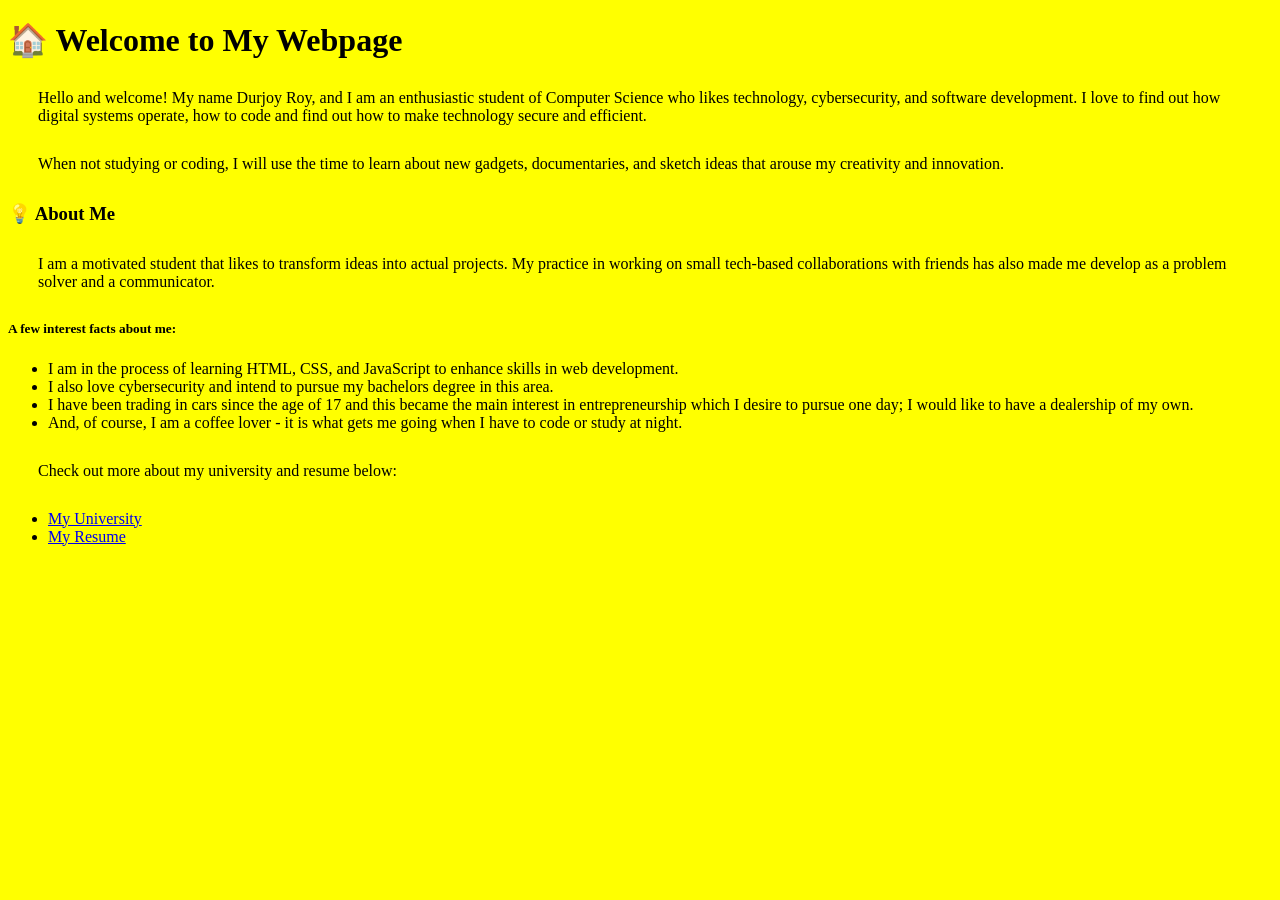
<file: index.html>
<!DOCTYPE html>
<html lang="en">
<head>
  <meta charset="UTF-8">
  <meta name="viewport" content="width=device-width, initial-scale=1.0">
  <link rel="stylesheet" href="style.css">
  <title>About Me</title>
</head>
<body>
  <h1>🏠 Welcome to My Webpage</h1>
  <p>Hello and welcome! My name Durjoy Roy, and I am an enthusiastic student of Computer Science who likes technology, cybersecurity, and software development. I love to find out how digital systems operate, how to code and find out how to make technology secure and efficient.</p>

  <p>When not studying or coding, I will use the time to learn about new gadgets, documentaries, and sketch ideas that arouse my creativity and innovation.</p>

  <h3>💡 About Me</h3>
  
  <p>
    I am a motivated student that likes to transform ideas into actual projects. My practice in working on small tech-based collaborations with friends has also made me develop as a problem solver and a communicator.
  </p>

  <h5>A few interest facts about me:</h3>
  <ul>
    <li>I am in the process of learning HTML, CSS, and JavaScript to enhance skills in web development.</li>
    <li>I also love cybersecurity and intend to pursue my bachelors degree in this area.</li>
    <li>I have been trading in cars since the age of 17 and this became the main interest in entrepreneurship which I desire to pursue one day; I would like to have a dealership of my own.</li>
    <li>And, of course, I am a coffee lover - it is what gets me going when I have to code or study at night.</li>
   
  </ul>

  <p>Check out more about my university and resume below:</p>
  <ul>
    <li><a href="myUniversity.html">My University</a></li>
    <li><a href="resume.html">My Resume</a></li>
  </ul>
</body>
</html>
</file>
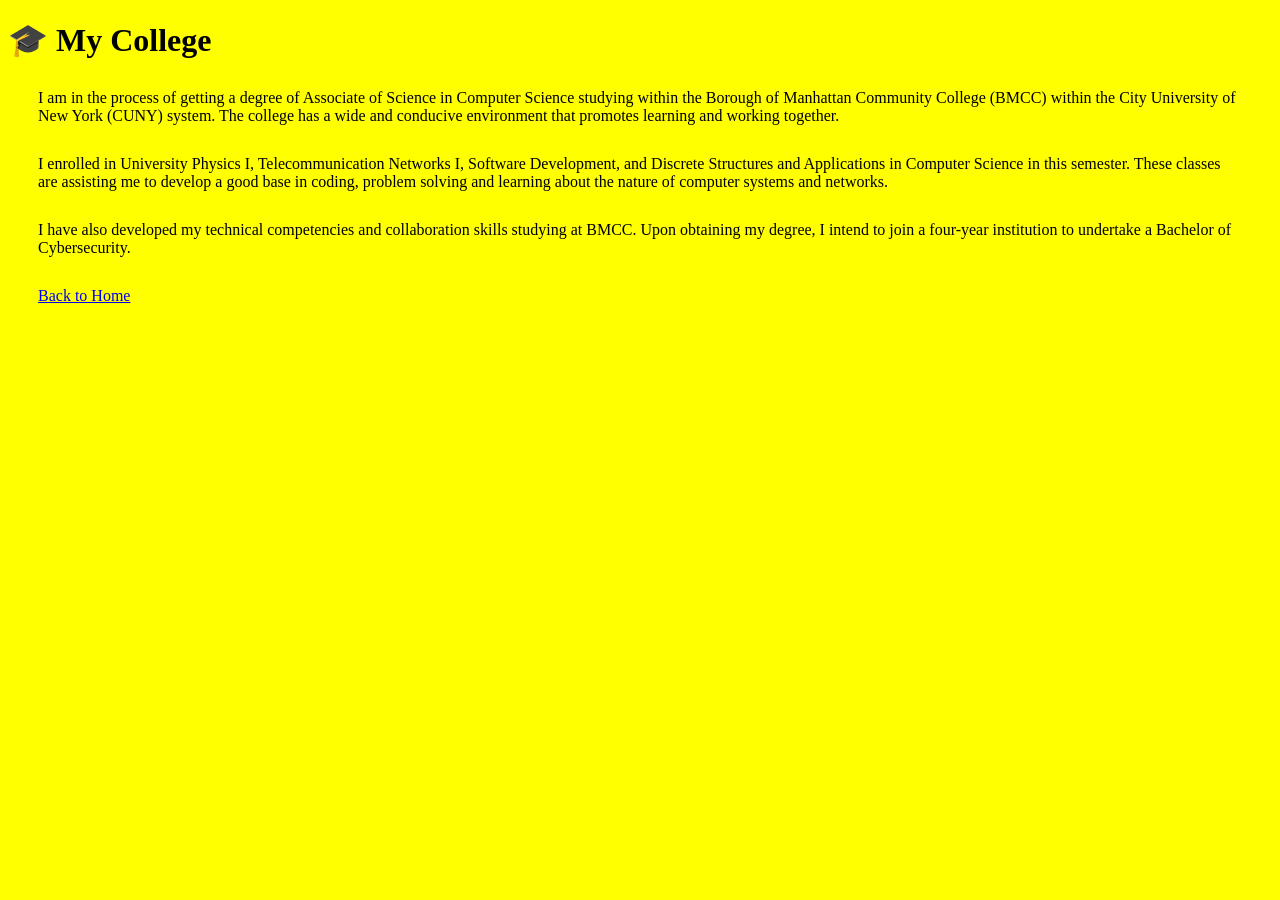
<file: myUniversity.html>
<!DOCTYPE html>
<html lang="en">
<head>
  <meta charset="UTF-8">
  <meta name="viewport" content="width=device-width, initial-scale=1.0">
  <link rel="stylesheet" href="style.css">
  <title>My University</title>
</head>
<body>
  <h1>🎓 My College</h1>

  <p>I am in the process of getting a degree of Associate of Science in Computer Science studying within the Borough of Manhattan Community College (BMCC) within the City University of New York (CUNY) system. The college has a wide and conducive environment that promotes learning and working together.</p>

  <p>I enrolled in University Physics I, Telecommunication Networks I, Software Development, and Discrete Structures and Applications in Computer Science in this semester. These classes are assisting me to develop a good base in coding, problem solving and learning about the nature of computer systems and networks.</p>

  <p>I have also developed my technical competencies and collaboration skills studying at BMCC. Upon obtaining my degree, I intend to join a four-year institution to undertake a Bachelor of Cybersecurity.</p>



  <p><a href="index.html">Back to Home</a></p>
</body>
</html>
</file>
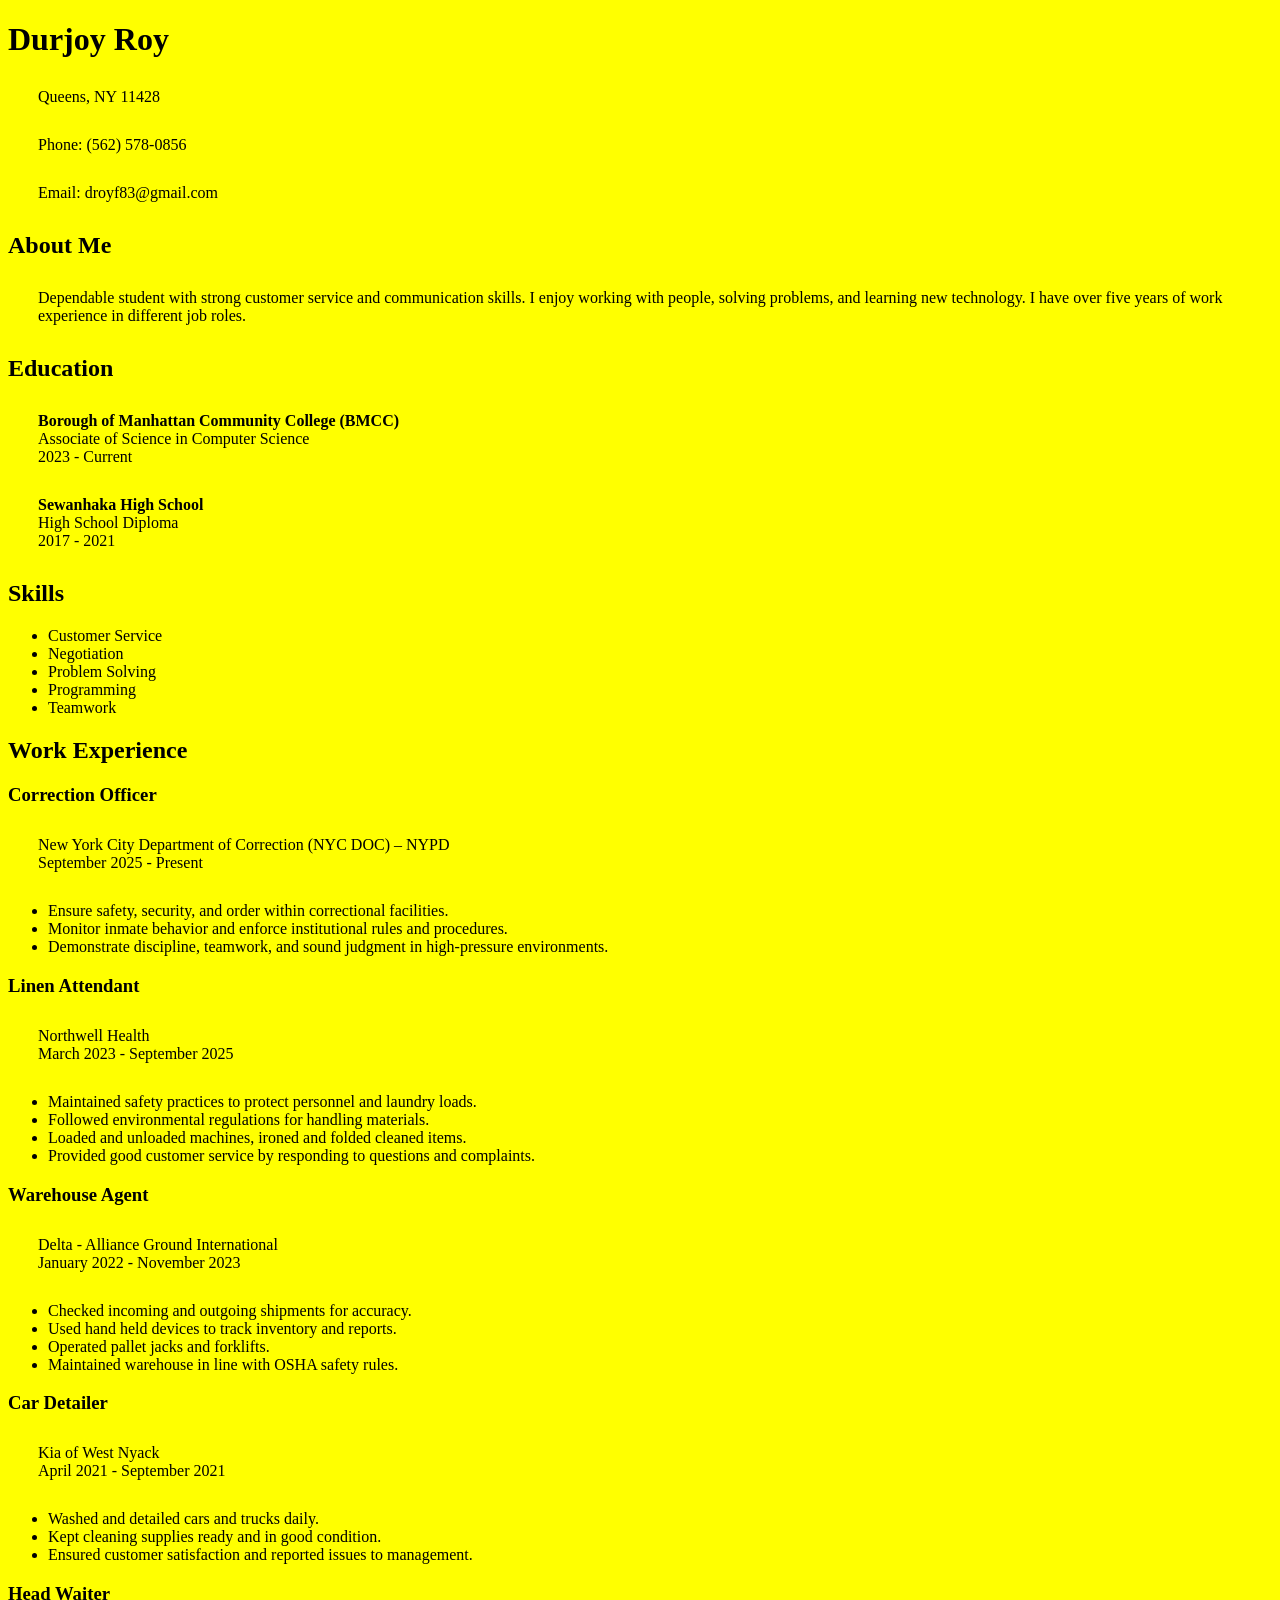
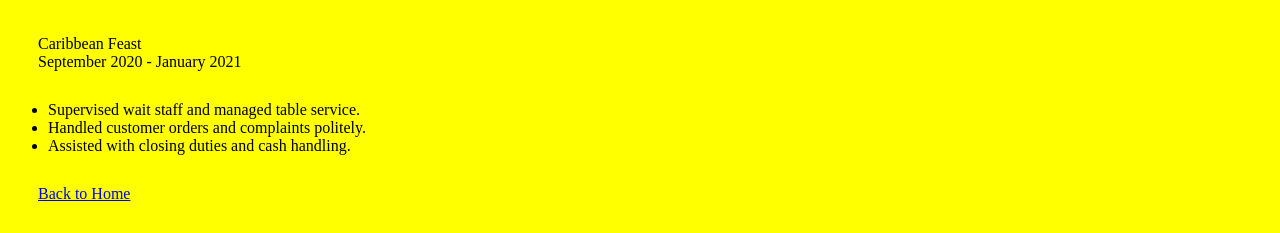
<file: resume.html>
<!DOCTYPE html>
<html lang="en">

  <head>
    <meta charset="UTF-8">
    <meta name="viewport" content="width=device-width, initial-scale=1.0">
    <link rel="stylesheet" href="style.css">
    <title>Durjoy Roy - Resume</title>
  </head>

  <body>
    <h1>Durjoy Roy</h1>
    <p>Queens, NY 11428</p>
    <p>Phone: (562) 578-0856</p>
    <p>Email: droyf83@gmail.com</p>

    <h2>About Me</h2>
    <p>Dependable student with strong customer service and communication skills.
      I enjoy working with people, solving problems, and learning new technology.
      I have over five years of work experience in different job roles.</p>

    <h2>Education</h2>
    <p><b>Borough of Manhattan Community College (BMCC)</b><br>
      Associate of Science in Computer Science<br>
      2023 - Current</p>

    <p><b>Sewanhaka High School</b><br>
      High School Diploma<br>
      2017 - 2021</p>

    <h2>Skills</h2>
    <ul>
      <li>Customer Service</li>
      <li>Negotiation</li>
      <li>Problem Solving</li>
      <li>Programming</li>
      <li>Teamwork</li>
    </ul>

    <h2>Work Experience</h2>


    <h3>Correction Officer</h3>
    <p>New York City Department of Correction (NYC DOC) – NYPD<br>
      September 2025 - Present</p>
    <ul>
      <li>Ensure safety, security, and order within correctional facilities.</li>
      <li>Monitor inmate behavior and enforce institutional rules and procedures.</li>
      <li>Demonstrate discipline, teamwork, and sound judgment in high-pressure environments.</li>
     
    </ul>


    <h3>Linen Attendant</h3>
    <p>Northwell Health<br>
      March 2023 - September 2025</p>
    <ul>
      <li>Maintained safety practices to protect personnel and laundry loads.</li>
      <li>Followed environmental regulations for handling materials.</li>
      <li>Loaded and unloaded machines, ironed and folded cleaned items.</li>
      <li>Provided good customer service by responding to questions and complaints.</li>
    </ul>

    <h3>Warehouse Agent</h3>
    <p>Delta - Alliance Ground International<br>
      January 2022 - November 2023</p>
    <ul>
      <li>Checked incoming and outgoing shipments for accuracy.</li>
      <li>Used hand held devices to track inventory and reports.</li>
      <li>Operated pallet jacks and forklifts.</li>
      <li>Maintained warehouse in line with OSHA safety rules.</li>
    </ul>

    <h3>Car Detailer</h3>
    <p>Kia of West Nyack<br>
      April 2021 - September 2021</p>
    <ul>
      <li>Washed and detailed cars and trucks daily.</li>
      <li>Kept cleaning supplies ready and in good condition.</li>
      <li>Ensured customer satisfaction and reported issues to management.</li>
    </ul>

    <h3>Head Waiter</h3>
    <p>Caribbean Feast<br>
      September 2020 - January 2021</p>
    <ul>
      <li>Supervised wait staff and managed table service.</li>
      <li>Handled customer orders and complaints politely.</li>
      <li>Assisted with closing duties and cash handling.</li>
    </ul>

    <p><a href="index.html">Back to Home</a></p>
  </body>

</html>
</file>
<file: style.css>
body {
    background-color: yellow;
}

p {
    color: black;
    margin: 30px;   
}
</file>
